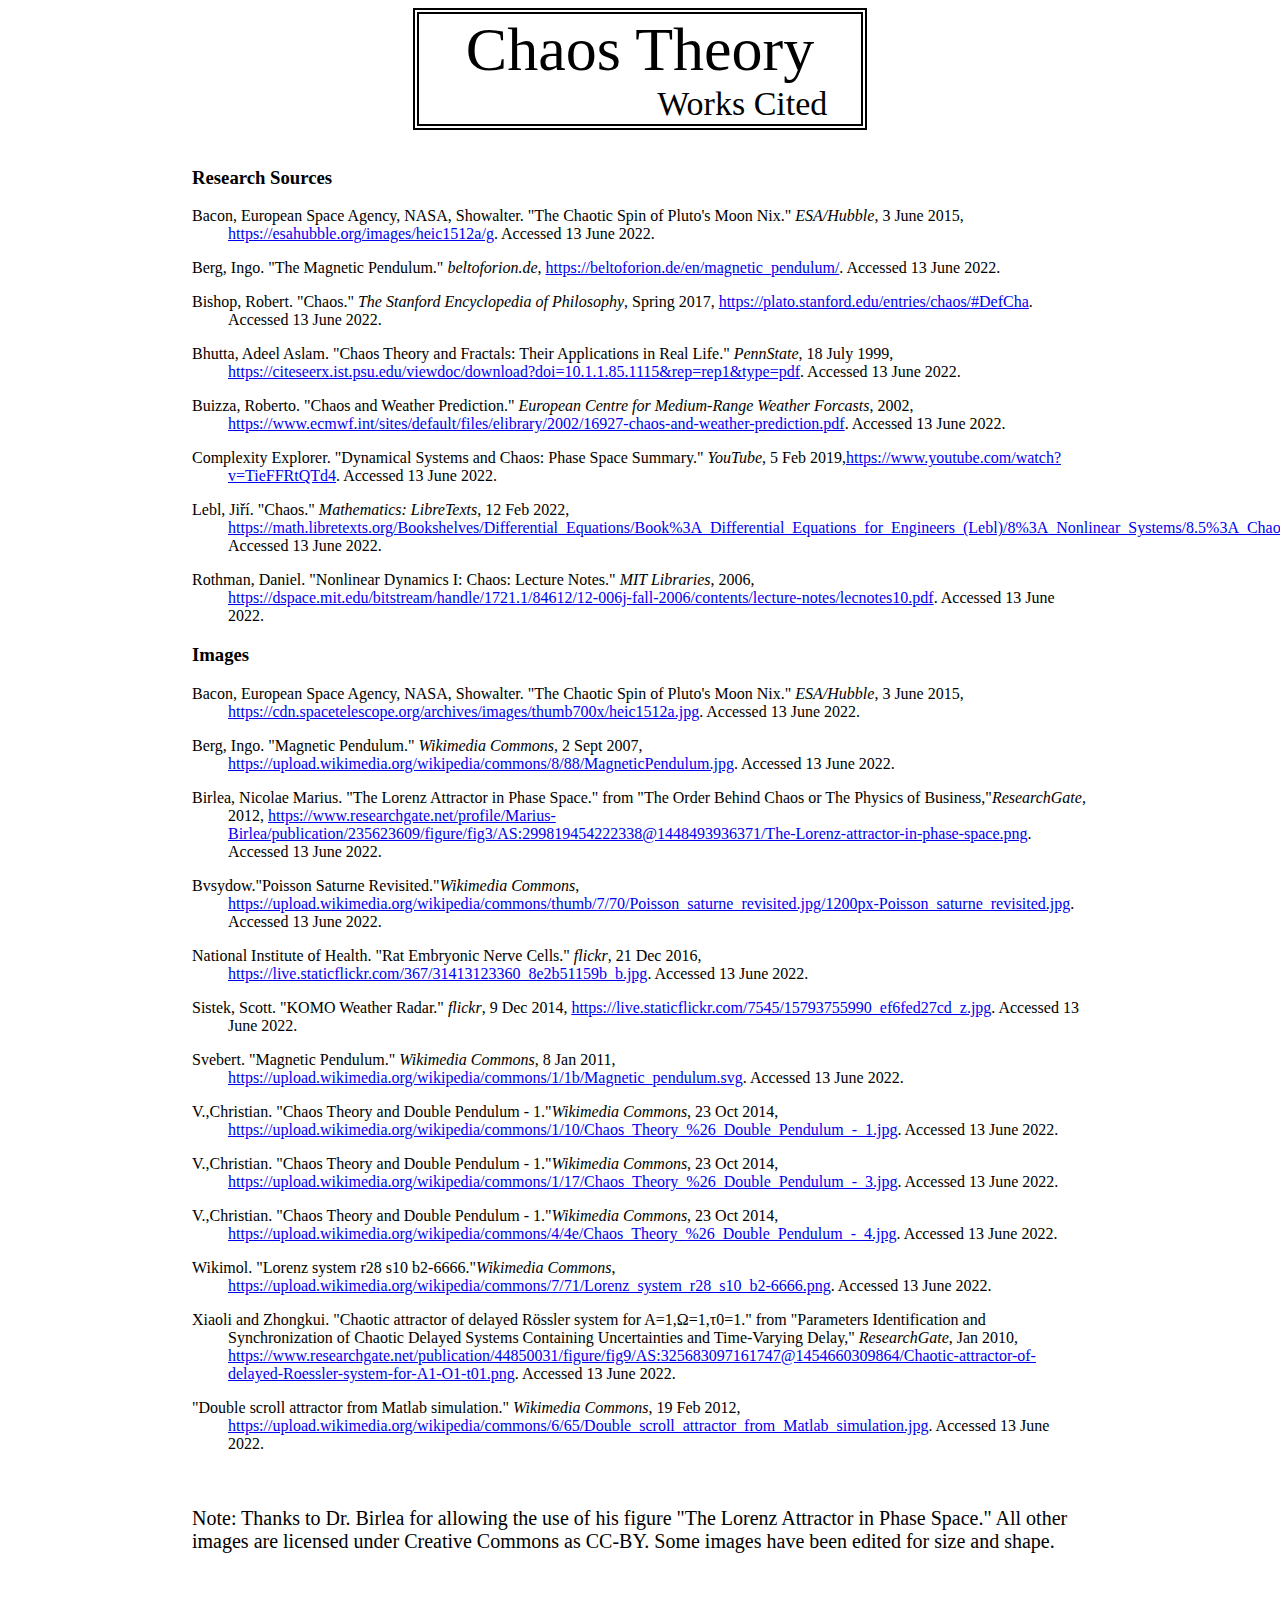
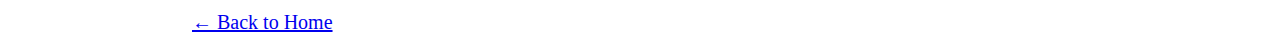
<file: chaos_sources.htm>
<html lang="en">
	<head>
		<title>Chaos Theory: Works Cited</title>
		<meta charset="utf-8">
		<meta name="keywords" content="chaos, chaos theory, double pendulum, deterministic" >
		<meta name="viewport" content="width=device-width, initial-scale=1.0" >
		<link rel="stylesheet" href="chaos_sources.css">
	</head>
	<body>
		<div>
			<h1 class=h> Chaos Theory </h1>
			<h2 class=h>Works Cited&nbsp&nbsp&nbsp&nbsp</h2>
		</div>
		<br>
		<h3>Research Sources</h3>
		<p>Bacon, European Space Agency, NASA, Showalter. "The Chaotic Spin of Pluto's Moon Nix." <i>ESA/Hubble</i>, 3 June 2015, <a href="https://esahubble.org/images/heic1512a/">https://esahubble.org/images/heic1512a/g</a>. Accessed 13 June 2022.</p>
		<p>Berg, Ingo. "The Magnetic Pendulum." <i>beltoforion.de</i>, <a href="https://beltoforion.de/en/magnetic_pendulum/">https://beltoforion.de/en/magnetic_pendulum/</a>. Accessed 13 June 2022.</p>
		<p>Bishop, Robert. "Chaos." <i>The Stanford Encyclopedia of Philosophy</i>, Spring 2017, <a href="https://plato.stanford.edu/entries/chaos/#DefCha">https://plato.stanford.edu/entries/chaos/#DefCha</a>. Accessed 13 June 2022. </p>
		<p>Bhutta, Adeel Aslam. "Chaos Theory and Fractals: Their Applications in Real Life." <i>PennState</i>, 18 July 1999, <a href="https://citeseerx.ist.psu.edu/viewdoc/download?doi=10.1.1.85.1115&rep=rep1&type=pdf">https://citeseerx.ist.psu.edu/viewdoc/download?doi=10.1.1.85.1115&rep=rep1&type=pdf</a>. Accessed 13 June 2022.
		<p>Buizza, Roberto. "Chaos and Weather Prediction." <i>European Centre for Medium-Range Weather Forcasts</i>, 2002, <a href="https://www.ecmwf.int/sites/default/files/elibrary/2002/16927-chaos-and-weather-prediction.pdf">https://www.ecmwf.int/sites/default/files/elibrary/2002/16927-chaos-and-weather-prediction.pdf</a>. Accessed 13 June 2022. </p>
		<p>Complexity Explorer. "Dynamical Systems and Chaos: Phase Space Summary." <i>YouTube</i>, 5 Feb 2019,<a href="https://www.youtube.com/watch?v=TieFFRtQTd4">https://www.youtube.com/watch?v=TieFFRtQTd4</a>. Accessed 13 June 2022. </p>
		<p>Lebl, Jiří. "Chaos." <i>Mathematics: LibreTexts</i>, 12 Feb 2022, <a href="https://math.libretexts.org/Bookshelves/Differential_Equations/Book%3A_Differential_Equations_for_Engineers_(Lebl)/8%3A_Nonlinear_Systems/8.5%3A_Chaos">https://math.libretexts.org/Bookshelves/Differential_Equations/Book%3A_Differential_Equations_for_Engineers_(Lebl)/8%3A_Nonlinear_Systems/8.5%3A_Chaos</a>. Accessed 13 June 2022.
		<p>Rothman, Daniel. "Nonlinear Dynamics I: Chaos: Lecture Notes." <i>MIT Libraries</i>, 2006, <a href="https://dspace.mit.edu/bitstream/handle/1721.1/84612/12-006j-fall-2006/contents/lecture-notes/lecnotes10.pdf">https://dspace.mit.edu/bitstream/handle/1721.1/84612/12-006j-fall-2006/contents/lecture-notes/lecnotes10.pdf</a>. Accessed 13 June 2022.
		<br>
		<h3>Images</h3>
		<p>Bacon, European Space Agency, NASA, Showalter. "The Chaotic Spin of Pluto's Moon Nix." <i>ESA/Hubble</i>, 3 June 2015, <a href="https://cdn.spacetelescope.org/archives/images/thumb700x/heic1512a.jpg">https://cdn.spacetelescope.org/archives/images/thumb700x/heic1512a.jpg</a>. Accessed 13 June 2022.
		<p>Berg, Ingo. "Magnetic Pendulum." <i>Wikimedia Commons</i>, 2 Sept 2007, <a href="https://upload.wikimedia.org/wikipedia/commons/8/88/MagneticPendulum.jpg">https://upload.wikimedia.org/wikipedia/commons/8/88/MagneticPendulum.jpg</a>. Accessed 13 June 2022.
		<p>Birlea, Nicolae Marius. "The Lorenz Attractor in Phase Space." from "The Order Behind Chaos or The Physics of Business,"<i>ResearchGate</i>, 2012, <a href="https://www.researchgate.net/profile/Marius-Birlea/publication/235623609/figure/fig3/AS:299819454222338@1448493936371/The-Lorenz-attractor-in-phase-space.png">https://www.researchgate.net/profile/Marius-Birlea/publication/235623609/figure/fig3/AS:299819454222338@1448493936371/The-Lorenz-attractor-in-phase-space.png</a>. Accessed 13 June 2022.</p>
		<p>Bvsydow."Poisson Saturne Revisited."<i>Wikimedia Commons</i>, <a href="https://upload.wikimedia.org/wikipedia/commons/thumb/7/70/Poisson_saturne_revisited.jpg/1200px-Poisson_saturne_revisited.jpg">https://upload.wikimedia.org/wikipedia/commons/thumb/7/70/Poisson_saturne_revisited.jpg/1200px-Poisson_saturne_revisited.jpg</a>. Accessed 13 June 2022.</p>
		<p>National Institute of Health. "Rat Embryonic Nerve Cells." <i>flickr</i>, 21 Dec 2016, <a href="https://live.staticflickr.com/367/31413123360_8e2b51159b_b.jpg">https://live.staticflickr.com/367/31413123360_8e2b51159b_b.jpg</a>. Accessed 13 June 2022. </p>
		<p>Sistek, Scott. "KOMO Weather Radar." <i>flickr</i>, 9 Dec 2014, <a href="https://live.staticflickr.com/7545/15793755990_ef6fed27cd_z.jpg">https://live.staticflickr.com/7545/15793755990_ef6fed27cd_z.jpg</a>. Accessed 13 June 2022. </p>
		<p>Svebert. "Magnetic Pendulum." <i>Wikimedia Commons</i>, 8 Jan 2011, <a href="https://upload.wikimedia.org/wikipedia/commons/1/1b/Magnetic_pendulum.svg">https://upload.wikimedia.org/wikipedia/commons/1/1b/Magnetic_pendulum.svg</a>. Accessed 13 June 2022. </p>
		<p>V.,Christian. "Chaos Theory and Double Pendulum - 1."<i>Wikimedia Commons</i>, 23 Oct 2014, <a href="https://upload.wikimedia.org/wikipedia/commons/1/10/Chaos_Theory_%26_Double_Pendulum_-_1.jpg">https://upload.wikimedia.org/wikipedia/commons/1/10/Chaos_Theory_%26_Double_Pendulum_-_1.jpg</a>. Accessed 13 June 2022. </p>
		<p>V.,Christian. "Chaos Theory and Double Pendulum - 1."<i>Wikimedia Commons</i>, 23 Oct 2014, <a href="https://upload.wikimedia.org/wikipedia/commons/1/17/Chaos_Theory_%26_Double_Pendulum_-_3.jpg">https://upload.wikimedia.org/wikipedia/commons/1/17/Chaos_Theory_%26_Double_Pendulum_-_3.jpg</a>. Accessed 13 June 2022. </p>
		<p>V.,Christian. "Chaos Theory and Double Pendulum - 1."<i>Wikimedia Commons</i>, 23 Oct 2014, <a href="https://upload.wikimedia.org/wikipedia/commons/4/4e/Chaos_Theory_%26_Double_Pendulum_-_4.jpg">https://upload.wikimedia.org/wikipedia/commons/4/4e/Chaos_Theory_%26_Double_Pendulum_-_4.jpg</a>. Accessed 13 June 2022. </p>
		<p>Wikimol. "Lorenz system r28 s10 b2-6666."<i>Wikimedia Commons</i>, <a href="https://upload.wikimedia.org/wikipedia/commons/7/71/Lorenz_system_r28_s10_b2-6666.png">https://upload.wikimedia.org/wikipedia/commons/7/71/Lorenz_system_r28_s10_b2-6666.png</a>. Accessed 13 June 2022.</p>
		<p>Xiaoli and Zhongkui. "Chaotic attractor of delayed Rössler system for A=1,Ω=1,τ0=1." from "Parameters Identification and Synchronization of Chaotic Delayed Systems Containing Uncertainties and Time-Varying Delay," <i>ResearchGate</i>, Jan 2010, <a href="https://www.researchgate.net/publication/44850031/figure/fig9/AS:325683097161747@1454660309864/Chaotic-attractor-of-delayed-Roessler-system-for-A1-O1-t01.png">https://www.researchgate.net/publication/44850031/figure/fig9/AS:325683097161747@1454660309864/Chaotic-attractor-of-delayed-Roessler-system-for-A1-O1-t01.png</a>. Accessed 13 June 2022.</p>
		<p>"Double scroll attractor from Matlab simulation." <i>Wikimedia Commons</i>, 19 Feb 2012, <a href=https://upload.wikimedia.org/wikipedia/commons/6/65/Double_scroll_attractor_from_Matlab_simulation.jpg>https://upload.wikimedia.org/wikipedia/commons/6/65/Double_scroll_attractor_from_Matlab_simulation.jpg</a>. Accessed 13 June 2022.</p>
		<br>
		<p class=a>Note: Thanks to Dr. Birlea for allowing the use of his figure "The Lorenz Attractor in Phase Space." All other images are licensed under Creative Commons as CC-BY. Some images have been edited for size and shape.</p>
		<br>
		<p class=a><a href="index.htm">&#8592 Back to Home</a></p>
	</body>
</html>
</file>
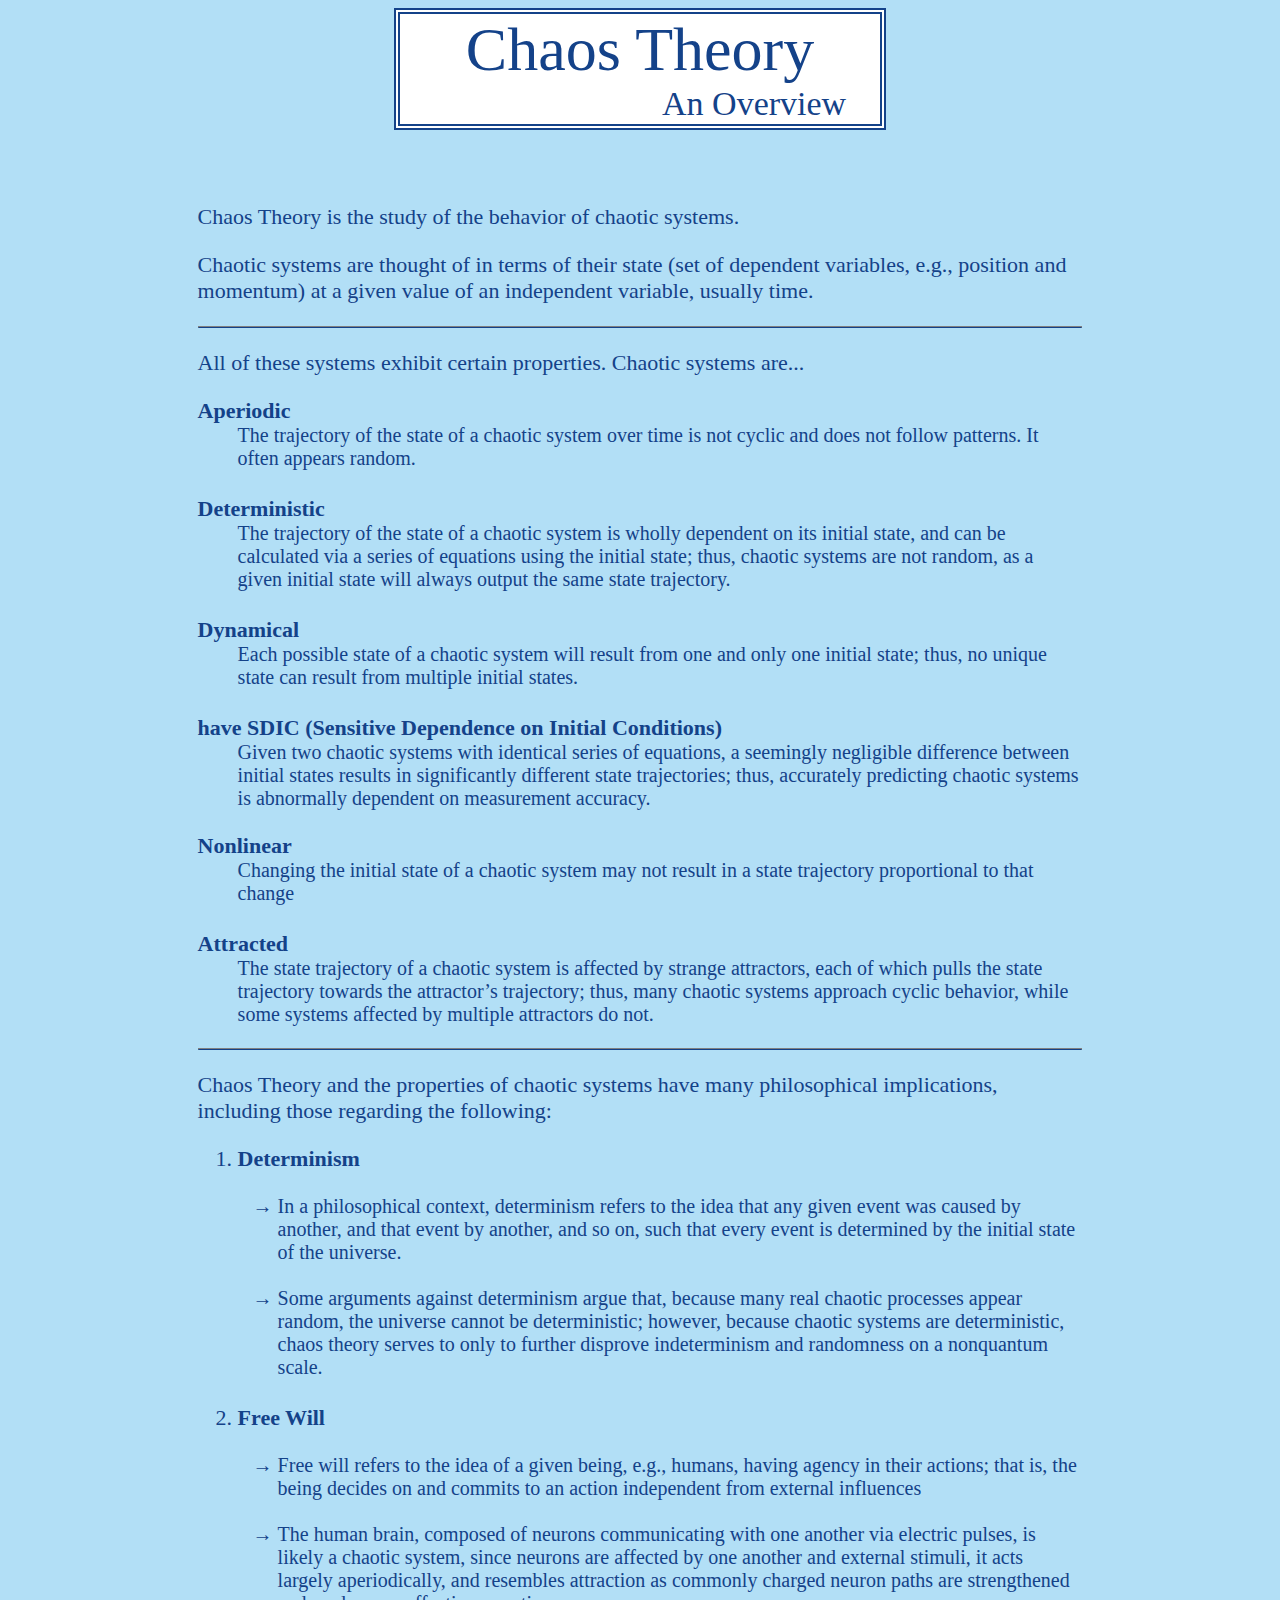
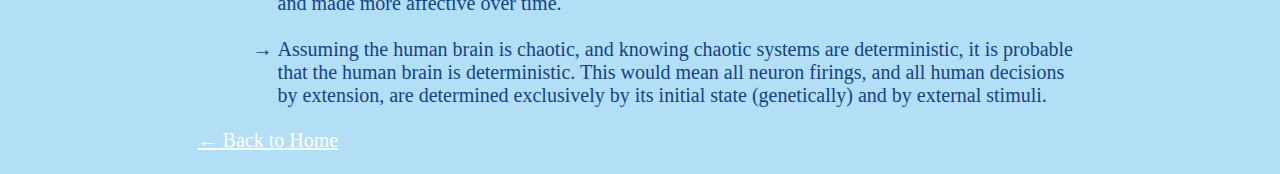
<file: chaos_theory.htm>
<html lang="en">
	<head>
		<title>Chaos Theory: an Overview</title>
		<meta charset="utf-8">
		<link rel="stylesheet" href="chaos_theory.css">
		<meta name="keywords" content="chaos, chaos theory, double pendulum, deterministic" >
		<meta name="viewport" content="width=device-width, initial-scale=1.0" >
	</head>
	<body>
		<div>
			<h1 class=h> Chaos Theory </h1>
			<h2 class=h>An Overview&nbsp&nbsp&nbsp&nbsp</h2>
		</div>
		<br>
		<br>
		<p>
			Chaos Theory is the study of the behavior of chaotic systems.
		</p>
		<p>
			Chaotic systems are thought of in terms of their state (set of dependent variables, e.g., position and momentum) at a given value of an independent variable, usually time. 
		</p>
		<hr>
		<p>
			All of these systems exhibit certain properties. Chaotic systems are...
		</p>
		<dl>
			<dt><strong>Aperiodic</strong></dt>
			<dd>The trajectory of the state of a chaotic system over time is not cyclic and does not follow patterns. It often appears random.</dd>
			<br>
			<dt><strong>Deterministic</strong></dt>
			<dd>The trajectory of the state of a chaotic system is wholly dependent on its initial state, and can be calculated via a series of equations using the initial state; thus, chaotic systems are not random, as a given initial state will always output the same state trajectory.</dd>
			<br>
			<dt><strong>Dynamical</strong></dt>
			<dd>Each possible state of a chaotic system will result from one and only one initial state; thus, no unique state can result from multiple initial states.</dd>
			<br>
			<dt><strong>have SDIC (Sensitive Dependence on Initial Conditions)</strong></dt>
			<dd>Given two chaotic systems with identical series of equations, a seemingly negligible difference between initial states results in significantly different state trajectories; thus, accurately predicting chaotic systems is abnormally dependent on measurement accuracy.<dd>
			<br>
			<dt><strong>Nonlinear</strong></dt>
			<dd>Changing the initial state of a chaotic system may not result in a state trajectory proportional to that change</dd>
			<br>
			<dt><strong>Attracted</strong></dt>
			<dd>The state trajectory of a chaotic system is affected by strange attractors, each of which pulls the state trajectory towards the attractor’s trajectory; thus, many chaotic systems approach cyclic behavior, while some systems affected by multiple attractors do not.</dd>
		</dl>
		<hr>
		<p>Chaos Theory and the properties of chaotic systems have many philosophical implications, including those regarding the following:</p>
		<ol>
			<li><strong>Determinism</strong>
				<ul>
					<br>
					<li class=u>In a philosophical context, determinism refers to the idea that any given event was caused by another, and that event by another, and so on, such that every event is determined by the initial state of the universe.</li>
					<br>
					<li class=u>Some arguments against determinism argue that, because many real chaotic processes appear random, the universe cannot be deterministic; however, because chaotic systems are deterministic, chaos theory serves to only to further disprove indeterminism and randomness on a nonquantum scale.</li>
				</ul>
			</li>
			<br>
			<li><strong>Free Will</strong>
				<ul>
					<br>
					<li class=u>Free will refers to the idea of a given being, e.g., humans, having agency in their actions; that is, the being decides on and commits to an action independent from external influences</li>
					<br>
					<li class=u>The human brain, composed of neurons communicating with one another via electric pulses, is likely a chaotic system, since neurons are affected by one another and external stimuli, it acts largely aperiodically, and resembles attraction as commonly charged neuron paths are strengthened and made more affective over time.</li>
					<br>
					<li class=u>Assuming the human brain is chaotic, and knowing chaotic systems are deterministic, it is probable that the human brain is deterministic. This would mean all neuron firings, and all human decisions by extension, are determined exclusively by its initial state (genetically) and by external stimuli. </li>
				</ul>
			</li>
		</ol>
		<p><a href="index.htm">&#8592 Back to Home</a></p>
	</body>
</html>
</file>
<file: chaos_sources.css>
body{
	margin-left:15%;
	margin-right:15%;
}
.h{
	margin:0;
}
h1 {
	font-size: 62;
	font-family:rockwell;
	font-weight: lighter;
}
div{
	width: 49.4%;
	margin:auto;
	height: 110;
	text-align: center;
	border: 6px double;
}
h2{
	font-size: 34px;
	font-weight:lighter;
	text-align: right;
	font-family:mistral;
}
p{
	padding-left:36px;
	text-indent:-36px;
}
p.a{
	text-indent:0;
	padding-left:0;
	font-size:20px;
}
a:hover{
	color: red;
}
</file>
<file: chaos_theory.css>
body{
	background-color: B2DFF6;
	font-size:22px;
	color:144289;
}
.h{
	margin:0;
}
h1 {
	color: 144289;
	font-size: 62px;
	font-family:rockwell;
	font-weight: lighter;
}
div{
	width: 38%;
	margin:auto;
	height: 110;
	text-align: center;
	background-color:white;
	border: 6px double;
	border-color:144289;
}
h2{
	font-size: 34px;
	font-weight:lighter;
	color:144289;
	text-align: right;
	font-family:mistral;
}
p,dl,hr,ol{
	margin-left: 15%;
	margin-right:15%;
}
dd,ul,a{
	font-size:20px;
}
hr{
	border-bottom-color:144289;
	border-style: double;
}
ul{
	list-style-type: none;
}
li.u::marker{
	content: '\2192\00a0';
}
a:visited{
	color:purple;
}
a:hover{
	color: red;
}
a{
	color:white;
}
</file>
